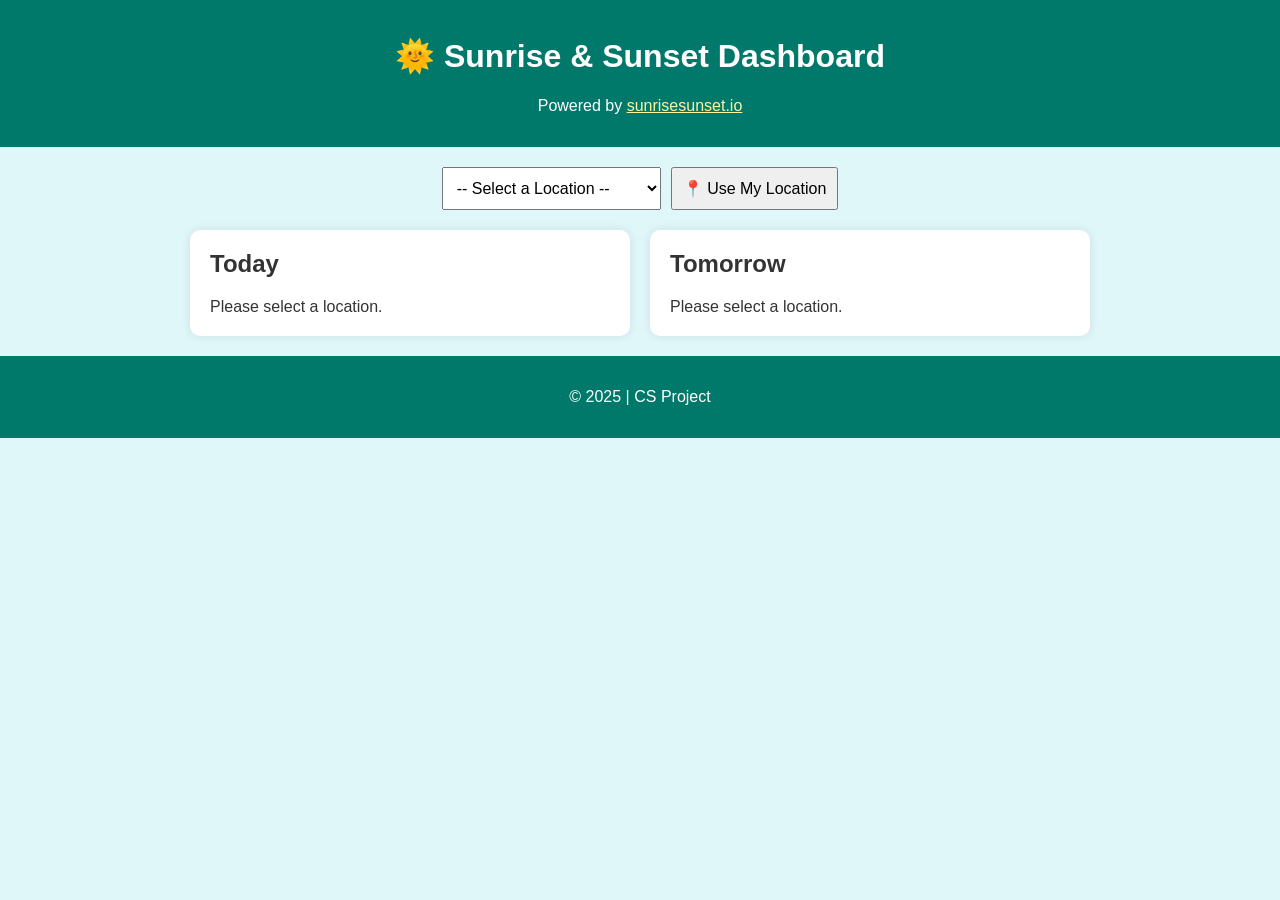
<file: index.html>
<!DOCTYPE html>
<html lang="en">
<head>
  <meta charset="UTF-8" />
  <meta name="viewport" content="width=device-width, initial-scale=1.0"/>
  <title>Sunrise & Sunset Dashboard</title>
  <link rel="stylesheet" href="style.css" />
</head>
<body>
  <header>
    <h1>🌞 Sunrise & Sunset Dashboard</h1>
    <p>Powered by <a href="https://sunrisesunset.io/api/" target="_blank">sunrisesunset.io</a></p>
  </header>

  <main>
    <section class="controls">
      <select id="locationSelect">
        <option value="">-- Select a Location --</option>
      </select>
      <button id="currentLocationBtn">📍 Use My Location</button>
    </section>

    <div id="error" class="hidden"></div>

    <section class="cards">
      <div class="card">
        <h2>Today</h2>
        <div id="todayCard" class="data">Please select a location.</div>
      </div>
      <div class="card">
        <h2>Tomorrow</h2>
        <div id="tomorrowCard" class="data">Please select a location.</div>
      </div>
    </section>
  </main>

  <footer>
    <p>&copy; 2025 | CS Project</p>
  </footer>

  <script src="script.js"></script>
</body>
</html
</file>
<file: style.css>
body {
    font-family: Arial, sans-serif;
    background: #e0f7fa;
    margin: 0;
    color: #333;
  }
  
  header, footer {
    background: #00796b;
    color: white;
    text-align: center;
    padding: 1rem;
  }
  
  a {
    color: #fff59d;
  }
  
  main {
    padding: 20px;
    max-width: 900px;
    margin: auto;
  }
  
  .controls {
    display: flex;
    flex-wrap: wrap;
    gap: 10px;
    justify-content: center;
    margin-bottom: 20px;
  }
  
  select, button {
    padding: 10px;
    font-size: 1rem;
  }
  
  .cards {
    display: grid;
    grid-template-columns: 1fr 1fr;
    gap: 20px;
  }
  
  .card {
    background: white;
    border-radius: 10px;
    padding: 20px;
    box-shadow: 0 0 10px rgba(0,0,0,0.1);
  }
  
  .card h2 {
    margin-top: 0;
  }
  
  #error {
    background: #ffcdd2;
    color: #b71c1c;
    padding: 10px;
    text-align: center;
    margin-bottom: 15px;
    border-radius: 5px;
  }
  
  .hidden {
    display: none;
  }
  
  @media (max-width: 600px) {
    .cards {
      grid-template-columns: 1fr;
    }
  }
</file>
